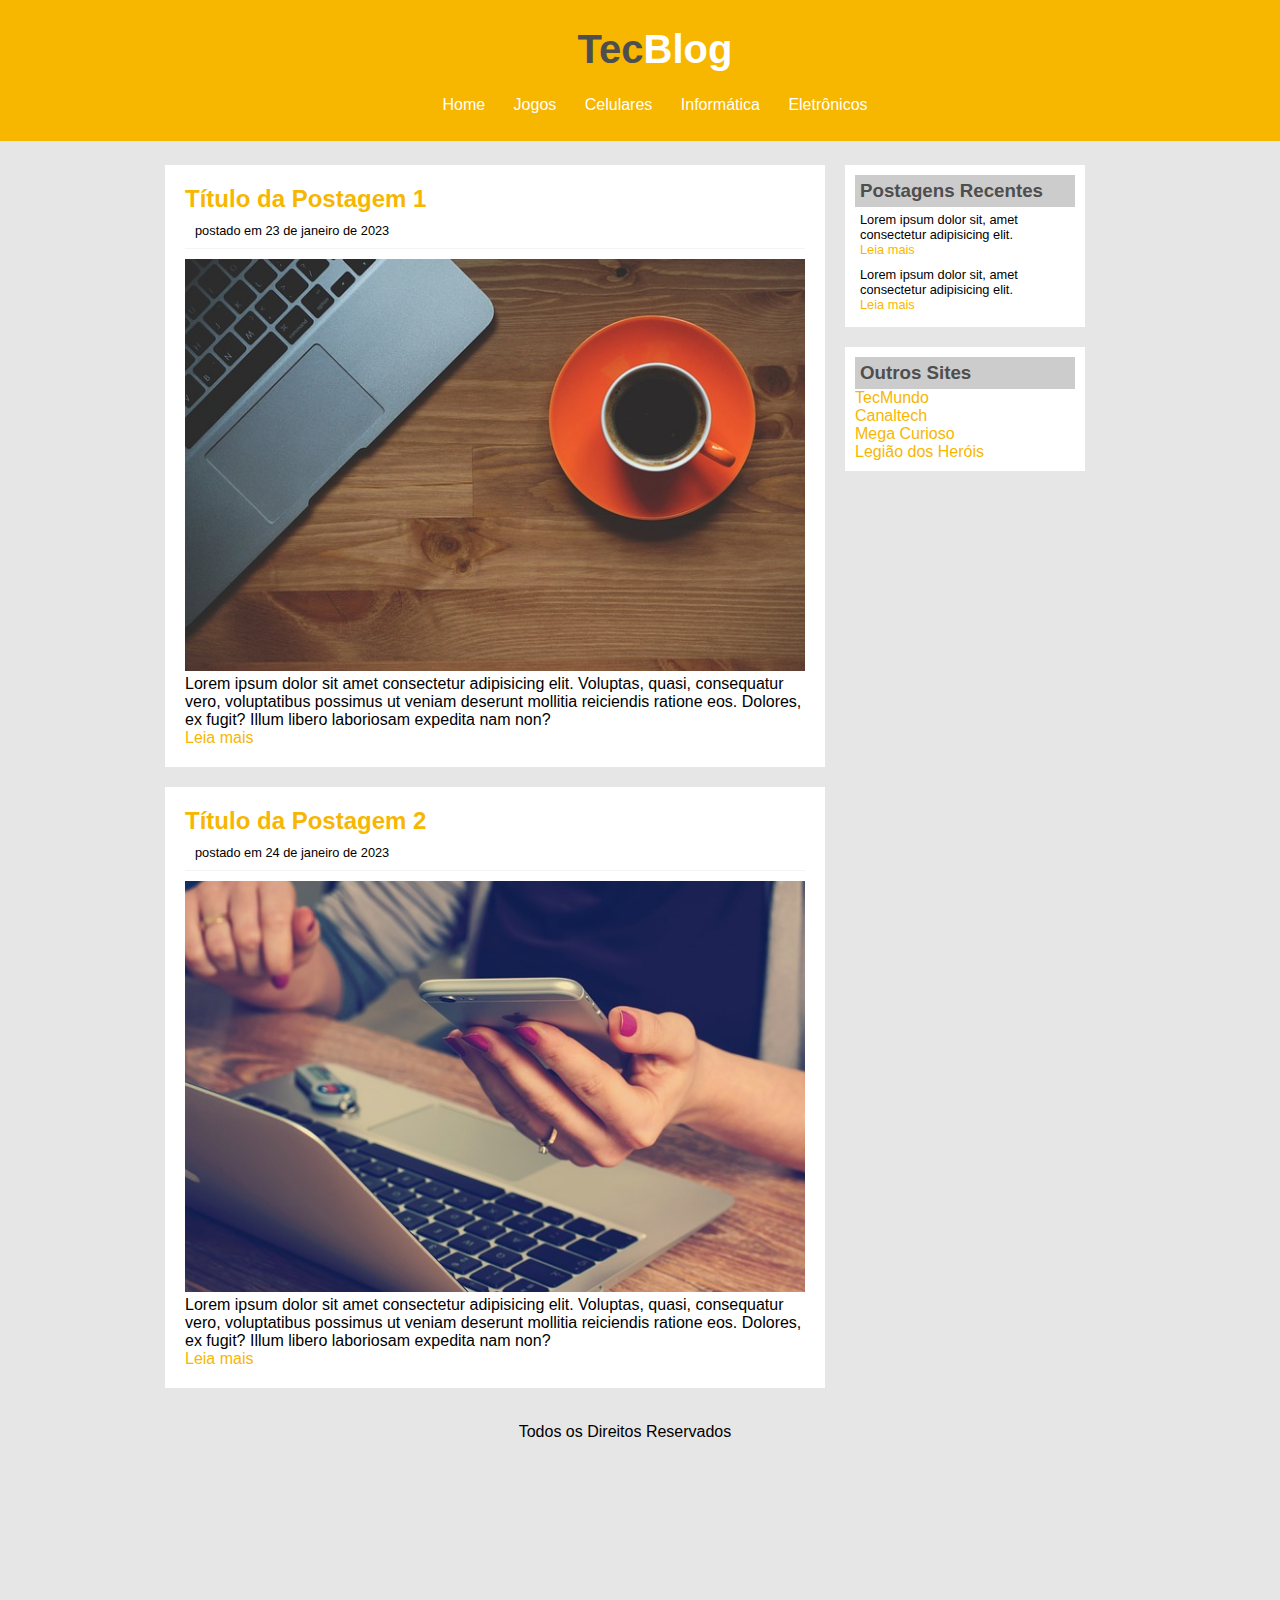
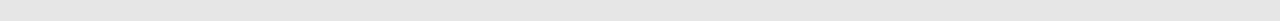
<file: html/index.html>
<!DOCTYPE html>

<html lang="pt-br">

    <head>
        <meta charset="UTF-8">
        <meta http-equiv="X-UA-Compatible" content="IE=edge">
        <meta name="viewport" content="width=device-width, initial-scale=1.0">
        <title>TecBlog - O seu blog de tecnologia</title>
        <link rel="stylesheet" href="css/estilos.css">
    </head>
    
    <body>
        
        <div id="area-cabecalho">

            <div id="area-logo">
                <a href="index.html"><h1>Tec<span class="branco">Blog</span></h1></a>
            </div>

            <div id="area-menu">
                <a href="index.html">Home</a>
                <a href="jogos.html">Jogos</a>
                <a href="celulares.html">Celulares</a>
                <a href="informatica.html">Informática</a>
                <a href="eletronicos.html">Eletrônicos</a>
            </div>

        </div>

        <div id="area-principal">

            <!--Inicio Lateral-->
            <div id="area-lateral">
                
                <div class="conteudo-lateral">

                    <h3>Postagens Recentes</h3>

                    <div class="postagem-lateral">
                        <p>Lorem ipsum dolor sit, amet consectetur adipisicing elit.</p>
                        <a href="">Leia mais</a>
                    </div>

                    <div class="postagem-lateral">
                        <p>Lorem ipsum dolor sit, amet consectetur adipisicing elit.</p>
                        <a href="">Leia mais</a>
                    </div>

                </div>

                <div class="conteudo-lateral">

                    <h3>Outros Sites</h3>

                    <a href="https://www.tecmundo.com.br">TecMundo</a><br>
                    <a href="https://canaltech.com.br">Canaltech</a><br>
                    <a href="https://www.megacurioso.com.br">Mega Curioso</a><br>
                    <a href="https://www.legiaodosherois.com.br">Legião dos Heróis</a><br>

                </div>

            </div><!--Fim Lateral-->
            
            <!-- Inicio da Postagem-->
            <div id="area-postagens">

                <div class="postagem">
                    <h2>Título da Postagem 1</h2>
                    <span class="data">postado em 23 de janeiro de 2023</span>
                    <img width="620px" src="css/imagens/imagem1.jpg">
                    <p>Lorem ipsum dolor sit amet consectetur adipisicing elit. Voluptas, quasi, consequatur vero, voluptatibus possimus ut veniam deserunt mollitia reiciendis ratione eos. Dolores, ex fugit? Illum libero laboriosam expedita nam non?</p>
                    <a href="">Leia mais</a>
                </div>

            </div><!-- Fim da Postagem-->

            <!-- Inicio da Postagem-->
            <div id="area-postagens">

                <div class="postagem">
                    <h2>Título da Postagem 2</h2>
                    <span class="data">postado em 24 de janeiro de 2023</span>
                    <img width="620px" src="css/imagens/imagem4.jpg">
                    <p>Lorem ipsum dolor sit amet consectetur adipisicing elit. Voluptas, quasi, consequatur vero, voluptatibus possimus ut veniam deserunt mollitia reiciendis ratione eos. Dolores, ex fugit? Illum libero laboriosam expedita nam non?</p>
                    <a href="">Leia mais</a>
                </div>

            </div><!-- Fim da Postagem-->
            
            <div id="rodape">
                Todos os Direitos Reservados
            </div>
            

        </div>

    </body>

</html>
</file>
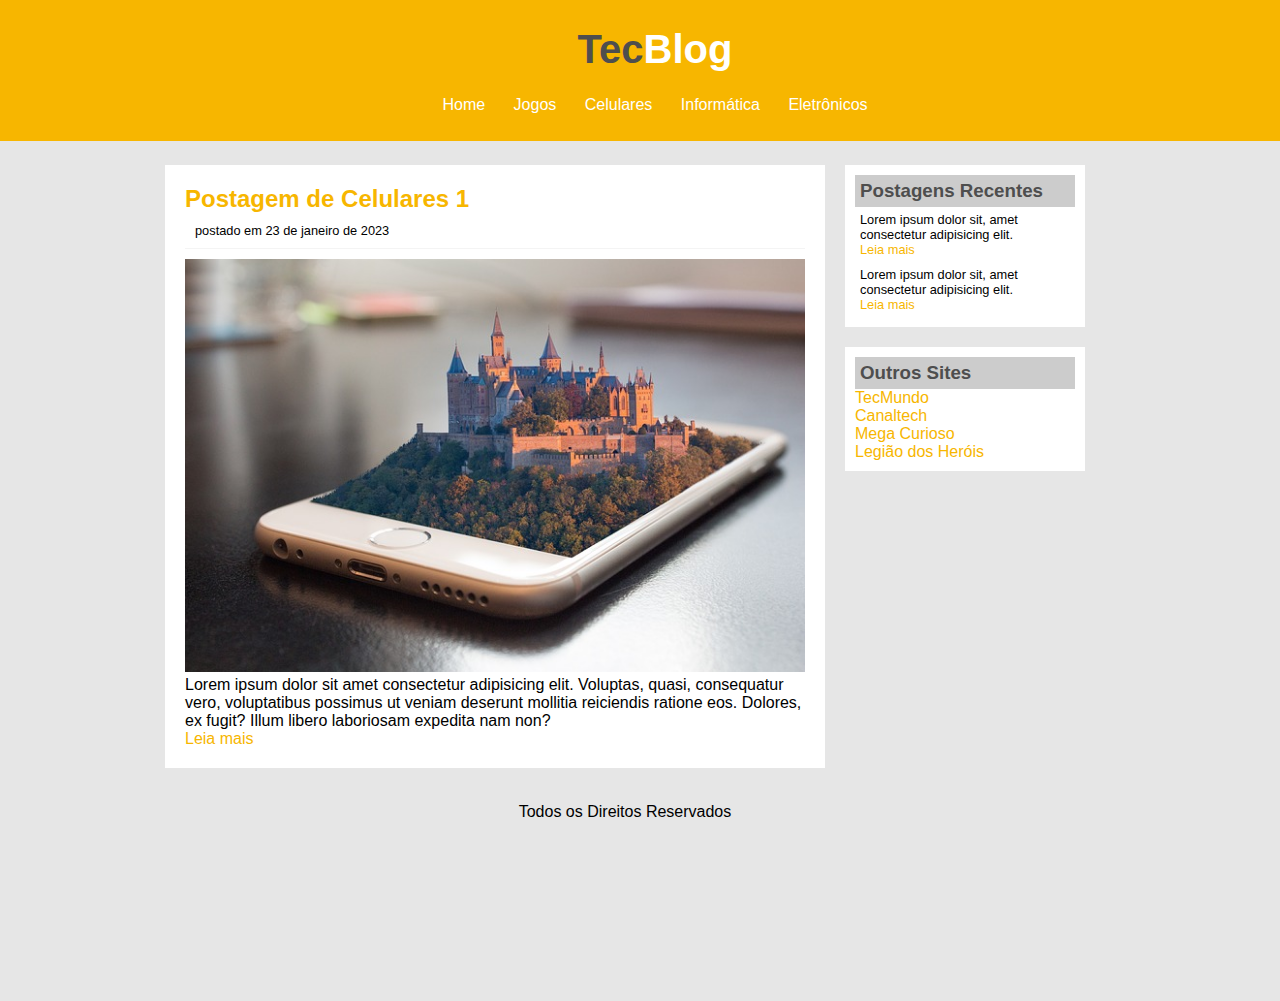
<file: html/celulares.html>
<!DOCTYPE html>

<html lang="pt-br">

    <head>
        <meta charset="UTF-8">
        <meta http-equiv="X-UA-Compatible" content="IE=edge">
        <meta name="viewport" content="width=device-width, initial-scale=1.0">
        <title>TecBlog - O seu blog de tecnologia</title>
        <link rel="stylesheet" href="css/estilos.css">
    </head>
    
    <body>
        
        <div id="area-cabecalho">

            <div id="area-logo">
                <a href="index.html"><h1>Tec<span class="branco">Blog</span></h1></a>
            </div>

            <div id="area-menu">
                <a href="index.html">Home</a>
                <a href="jogos.html">Jogos</a>
                <a href="celulares.html">Celulares</a>
                <a href="informatica.html">Informática</a>
                <a href="eletronicos.html">Eletrônicos</a>
            </div>

        </div>

        <div id="area-principal">

            <!--Inicio Lateral-->
            <div id="area-lateral">
                
                <div class="conteudo-lateral">

                    <h3>Postagens Recentes</h3>

                    <div class="postagem-lateral">
                        <p>Lorem ipsum dolor sit, amet consectetur adipisicing elit.</p>
                        <a href="">Leia mais</a>
                    </div>

                    <div class="postagem-lateral">
                        <p>Lorem ipsum dolor sit, amet consectetur adipisicing elit.</p>
                        <a href="">Leia mais</a>
                    </div>

                </div>

                <div class="conteudo-lateral">

                    <h3>Outros Sites</h3>

                    <a href="https://www.tecmundo.com.br">TecMundo</a><br>
                    <a href="https://canaltech.com.br">Canaltech</a><br>
                    <a href="https://www.megacurioso.com.br">Mega Curioso</a><br>
                    <a href="https://www.legiaodosherois.com.br">Legião dos Heróis</a><br>

                </div>

            </div><!--Fim Lateral-->
            
            <!-- Inicio da Postagem-->
            <div id="area-postagens">

                <div class="postagem">
                    <h2>Postagem de Celulares 1</h2>
                    <span class="data">postado em 23 de janeiro de 2023</span>
                    <img width="620px" src="css/imagens/imagem3.jpg">
                    <p>Lorem ipsum dolor sit amet consectetur adipisicing elit. Voluptas, quasi, consequatur vero, voluptatibus possimus ut veniam deserunt mollitia reiciendis ratione eos. Dolores, ex fugit? Illum libero laboriosam expedita nam non?</p>
                    <a href="">Leia mais</a>
                </div>

            </div><!-- Fim da Postagem-->
            
            <div id="rodape">
                Todos os Direitos Reservados
            </div>
            

        </div>

    </body>

</html>
</file>
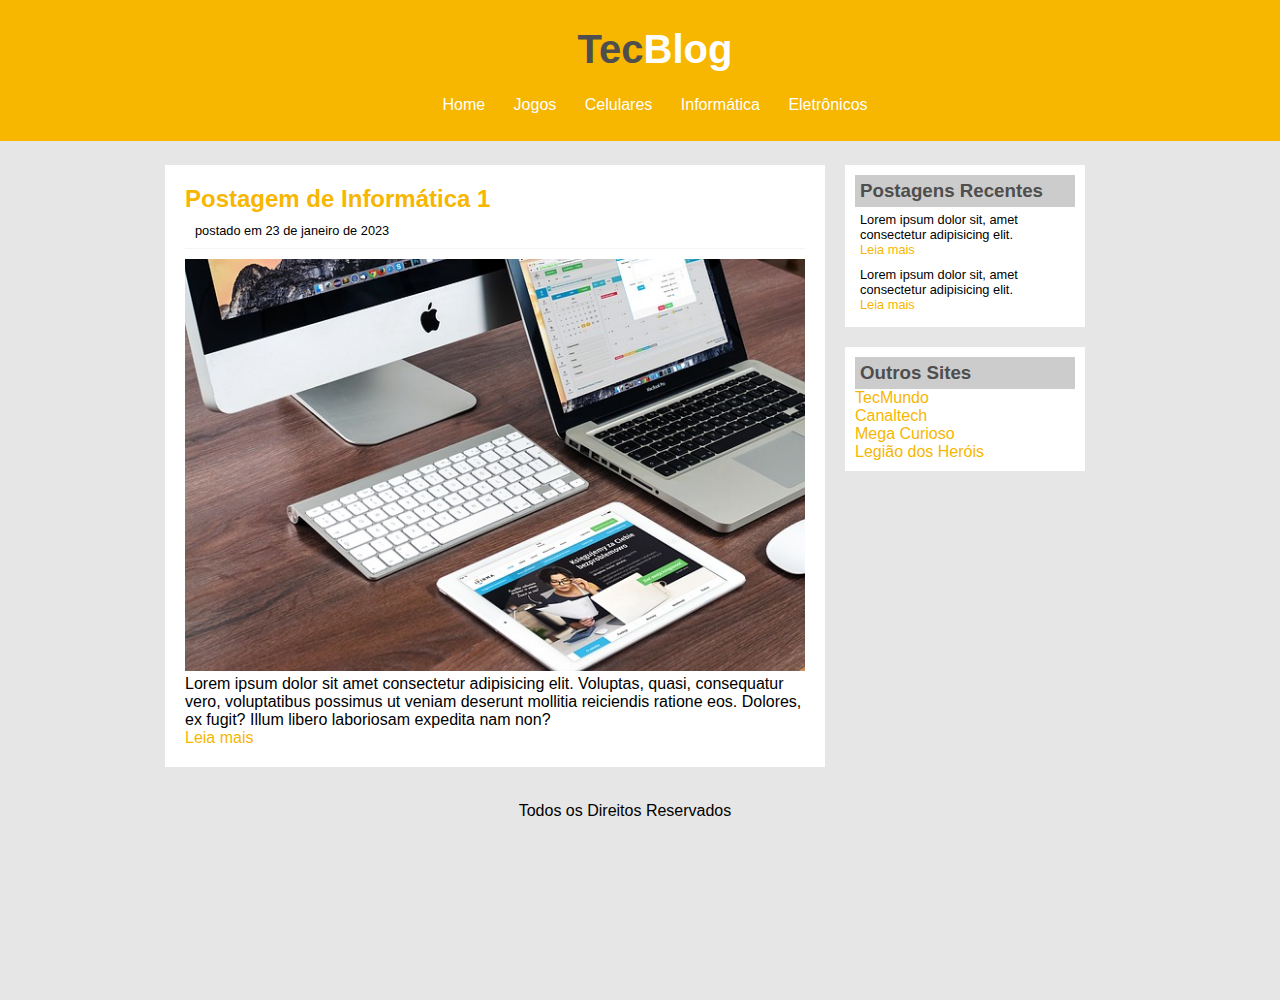
<file: html/informatica.html>
<!DOCTYPE html>

<html lang="pt-br">

    <head>
        <meta charset="UTF-8">
        <meta http-equiv="X-UA-Compatible" content="IE=edge">
        <meta name="viewport" content="width=device-width, initial-scale=1.0">
        <title>TecBlog - O seu blog de tecnologia</title>
        <link rel="stylesheet" href="css/estilos.css">
    </head>
    
    <body>
        
        <div id="area-cabecalho">

            <div id="area-logo">
                <a href="index.html"><h1>Tec<span class="branco">Blog</span></h1></a>
            </div>

            <div id="area-menu">
                <a href="index.html">Home</a>
                <a href="jogos.html">Jogos</a>
                <a href="celulares.html">Celulares</a>
                <a href="informatica.html">Informática</a>
                <a href="eletronicos.html">Eletrônicos</a>
            </div>

        </div>

        <div id="area-principal">

            <!--Inicio Lateral-->
            <div id="area-lateral">
                
                <div class="conteudo-lateral">

                    <h3>Postagens Recentes</h3>

                    <div class="postagem-lateral">
                        <p>Lorem ipsum dolor sit, amet consectetur adipisicing elit.</p>
                        <a href="">Leia mais</a>
                    </div>

                    <div class="postagem-lateral">
                        <p>Lorem ipsum dolor sit, amet consectetur adipisicing elit.</p>
                        <a href="">Leia mais</a>
                    </div>

                </div>

                <div class="conteudo-lateral">

                    <h3>Outros Sites</h3>

                    <a href="https://www.tecmundo.com.br">TecMundo</a><br>
                    <a href="https://canaltech.com.br">Canaltech</a><br>
                    <a href="https://www.megacurioso.com.br">Mega Curioso</a><br>
                    <a href="https://www.legiaodosherois.com.br">Legião dos Heróis</a><br>

                </div>

            </div><!--Fim Lateral-->
            
            <!-- Inicio da Postagem-->
            <div id="area-postagens">

                <div class="postagem">
                    <h2>Postagem de Informática 1</h2>
                    <span class="data">postado em 23 de janeiro de 2023</span>
                    <img width="620px" src="css/imagens/imagem2.jpg">
                    <p>Lorem ipsum dolor sit amet consectetur adipisicing elit. Voluptas, quasi, consequatur vero, voluptatibus possimus ut veniam deserunt mollitia reiciendis ratione eos. Dolores, ex fugit? Illum libero laboriosam expedita nam non?</p>
                    <a href="">Leia mais</a>
                </div>

            </div><!-- Fim da Postagem-->
            
            <div id="rodape">
                Todos os Direitos Reservados
            </div>
            

        </div>

    </body>

</html>
</file>
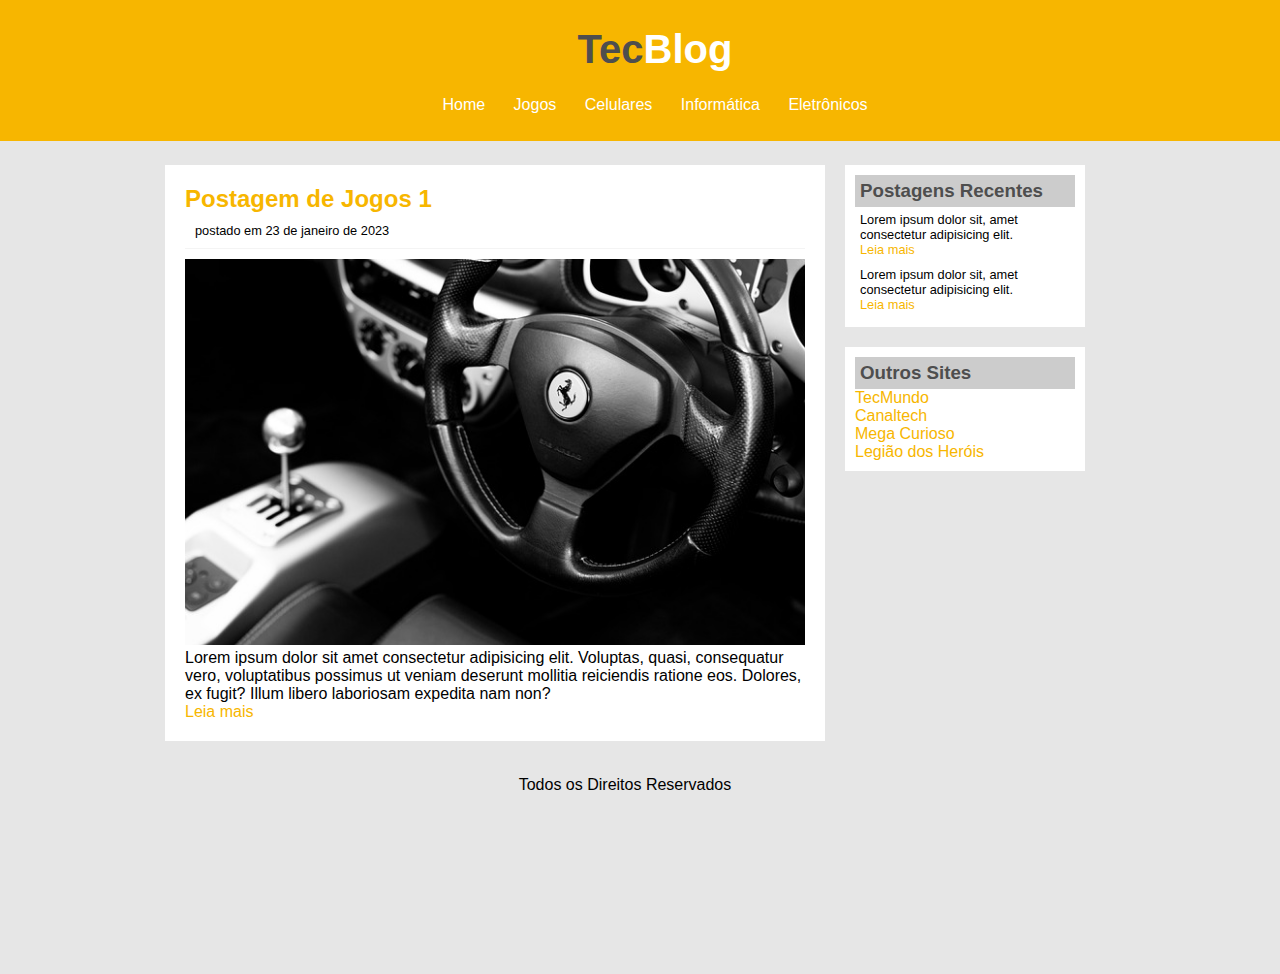
<file: html/jogos.html>
<!DOCTYPE html>

<html lang="pt-br">

    <head>
        <meta charset="UTF-8">
        <meta http-equiv="X-UA-Compatible" content="IE=edge">
        <meta name="viewport" content="width=device-width, initial-scale=1.0">
        <title>TecBlog - O seu blog de tecnologia</title>
        <link rel="stylesheet" href="css/estilos.css">
    </head>
    
    <body>
        
        <div id="area-cabecalho">

            <div id="area-logo">
                <a href="index.html"><h1>Tec<span class="branco">Blog</span></h1></a>
            </div>

            <div id="area-menu">
                <a href="index.html">Home</a>
                <a href="jogos.html">Jogos</a>
                <a href="celulares.html">Celulares</a>
                <a href="informatica.html">Informática</a>
                <a href="eletronicos.html">Eletrônicos</a>
            </div>

        </div>

        <div id="area-principal">

            <!--Inicio Lateral-->
            <div id="area-lateral">
                
                <div class="conteudo-lateral">

                    <h3>Postagens Recentes</h3>

                    <div class="postagem-lateral">
                        <p>Lorem ipsum dolor sit, amet consectetur adipisicing elit.</p>
                        <a href="">Leia mais</a>
                    </div>

                    <div class="postagem-lateral">
                        <p>Lorem ipsum dolor sit, amet consectetur adipisicing elit.</p>
                        <a href="">Leia mais</a>
                    </div>

                </div>

                <div class="conteudo-lateral">

                    <h3>Outros Sites</h3>

                    <a href="https://www.tecmundo.com.br">TecMundo</a><br>
                    <a href="https://canaltech.com.br">Canaltech</a><br>
                    <a href="https://www.megacurioso.com.br">Mega Curioso</a><br>
                    <a href="https://www.legiaodosherois.com.br">Legião dos Heróis</a><br>

                </div>

            </div><!--Fim Lateral-->
            
            <!-- Inicio da Postagem-->
            <div id="area-postagens">

                <div class="postagem">
                    <h2>Postagem de Jogos 1</h2>
                    <span class="data">postado em 23 de janeiro de 2023</span>
                    <img width="620px" src="css/imagens/imagem5.jpg">
                    <p>Lorem ipsum dolor sit amet consectetur adipisicing elit. Voluptas, quasi, consequatur vero, voluptatibus possimus ut veniam deserunt mollitia reiciendis ratione eos. Dolores, ex fugit? Illum libero laboriosam expedita nam non?</p>
                    <a href="">Leia mais</a>
                </div>

            </div><!-- Fim da Postagem-->
            
            <div id="rodape">
                Todos os Direitos Reservados
            </div>
            

        </div>

    </body>

</html>
</file>
<file: html/css/estilos.css>
/*Limpando Formatações*/

*{
    margin: 0;
    padding: 0;
}

/*Configurando Corpo*/

body {
    font-size: 1em;
    font-family: 'Trebuchet MS', 'Lucida Sans Unicode', 'Lucida Grande', 'Lucida Sans', Arial, sans-serif;
    background-color: #e6e6e6;
}

/*Configurando Cabeçalho*/

#area-cabecalho{
    background-color: #f7b600;
    padding: 15px;
    text-align: center;
    position: fixed;
    top: 0;
    left: 0;
    width: 100%;
}

#area-logo, #area-menu{
    padding: 12px;
}

/*Layout*/

#area-principal{
    width: 920px;
    margin: 150px;
    padding: 15px;
}

#area-postagens{
    width: 660px;
    float: left;
}

.postagem{
    padding: 20px;
    margin-bottom: 20px;
    background: #fff;
}

/*Formatações da Area Lateral*/

#area-lateral{
    width: 240px;
    float: right;
}

.conteudo-lateral{
    background-color: #fff;
    padding: 10px;
    margin-bottom: 20px;
}

.postagem-lateral{
    font-size: 0.8em;
    padding: 5px;
}

/*Formatações de Rodapé*/

#rodape{
    clear: both;
    text-align: center;
    padding: 15px;
}

/*Formatações de Links*/

#area-menu a:link, #area-menu a:visited{
    color: #fff;
    padding: 8px 12px;
}

#area-menu a:hover{
    color: #f7b600;
    background-color: #fff;
    text-decoration: none;
}

a:link, a:visited{
    color: #f7b600;
    text-decoration: none;
}

a:hover{
    text-decoration: underline;
}

/*Formatações de Texto*/

h1{
    color: #4e4e4e;
    font-size: 2.5em;
}

h2{
    color: #f7b600;
}

h3{
    color: #4e4e4e;
    background-color: #ccc;
    padding: 5px;
}

.branco{
    color: #fff;
}

.data{
    font-size: 0.8em;
    border-bottom: 1px #f4f4f4 solid;
    padding: 10px;
    margin-bottom: 10px;
    display: block;
}
</file>
